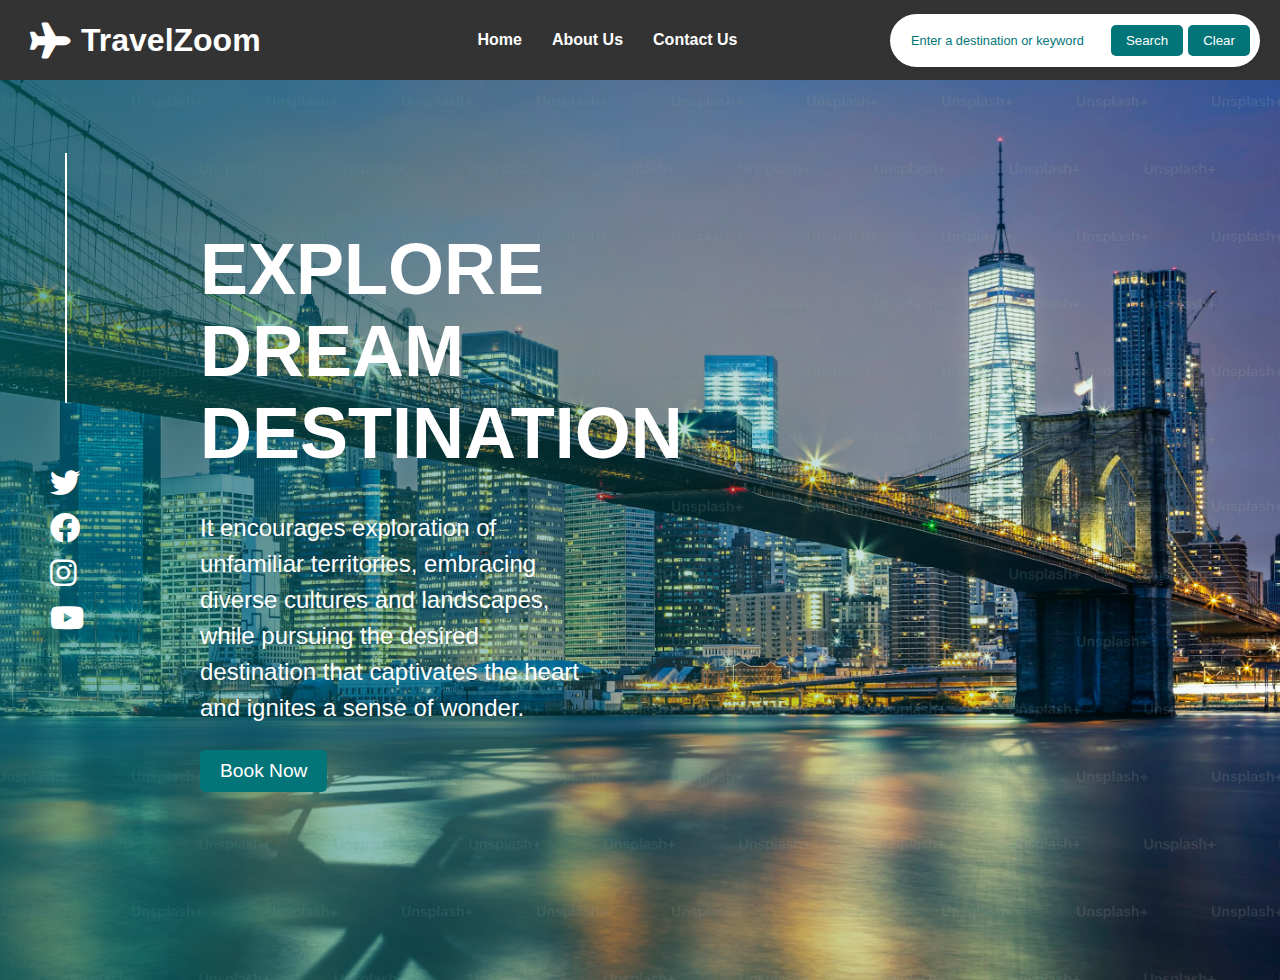
<file: index.html>
<!DOCTYPE html>
<html lang="en">
<head>
    <meta charset="UTF-8">
    <meta name="viewport" content="width=device-width, initial-scale=1.0">
    <title>TravelZoom</title>
    <link rel="stylesheet" href="styles.css">
    <link rel="stylesheet" href="https://cdnjs.cloudflare.com/ajax/libs/font-awesome/6.0.0-beta3/css/all.min.css">
    <script src="travel_recommendation.js" defer></script>
</head>
<body>
    <!-- Navigation Bar -->
    <nav>
        <div class="logo">
            <i class="fa fa-plane" style="font-size:36px;"></i>
            <h1>TravelZoom</h1>
        </div>
        <ul>
            <li><a href="/travel-zoom/index">Home</a></li>
            <li><a href="/travel-zoom/about-us">About Us</a></li>
            <li><a href="/travel-zoom/contact-us">Contact Us</a></li>
        </ul>
        <div class="search-container">
            <input type="text" placeholder="Enter a destination or keyword" id="searchInput" class="search-input">
            <button onclick="performSearch()" class="search-btn">Search</button>
            <button onclick="resetSearch()" class="clear-btn">Clear</button>
        </div>
    </nav>

    <!-- Home Page Content -->
    <header>
        <div class="social-line"></div>
        <div class="social-icons">
            <ul>
                <li><a href="https://twitter.com" target="_blank"><i class="fab fa-twitter"></i></a></li>
                <li><a href="https://facebook.com" target="_blank"><i class="fab fa-facebook"></i></a></li>
                <li><a href="https://instagram.com" target="_blank"><i class="fab fa-instagram"></i></a></li>
                <li><a href="https://youtube.com" target="_blank"><i class="fab fa-youtube"></i></a></li>
            </ul>
        </div>
        <div class="header-content">
            <h1>Explore<br> Dream<br> Destination</h1>
            <p>It encourages exploration of unfamiliar territories, embracing diverse cultures and landscapes, while pursuing the desired destination that captivates the heart and ignites a sense of wonder.</p>
            <button>Book Now</button>
        </div>
    </header>

<script>
    function performSearch() {
        // Functionality to search for recommendations
        var input = document.getElementById('searchInput').value;
        alert('Search for: ' + input);
    }

    function resetSearch() {
        // Functionality to clear the search input
        document.getElementById('searchInput').value = '';
    }
</script>
</body>


</html>
</file>
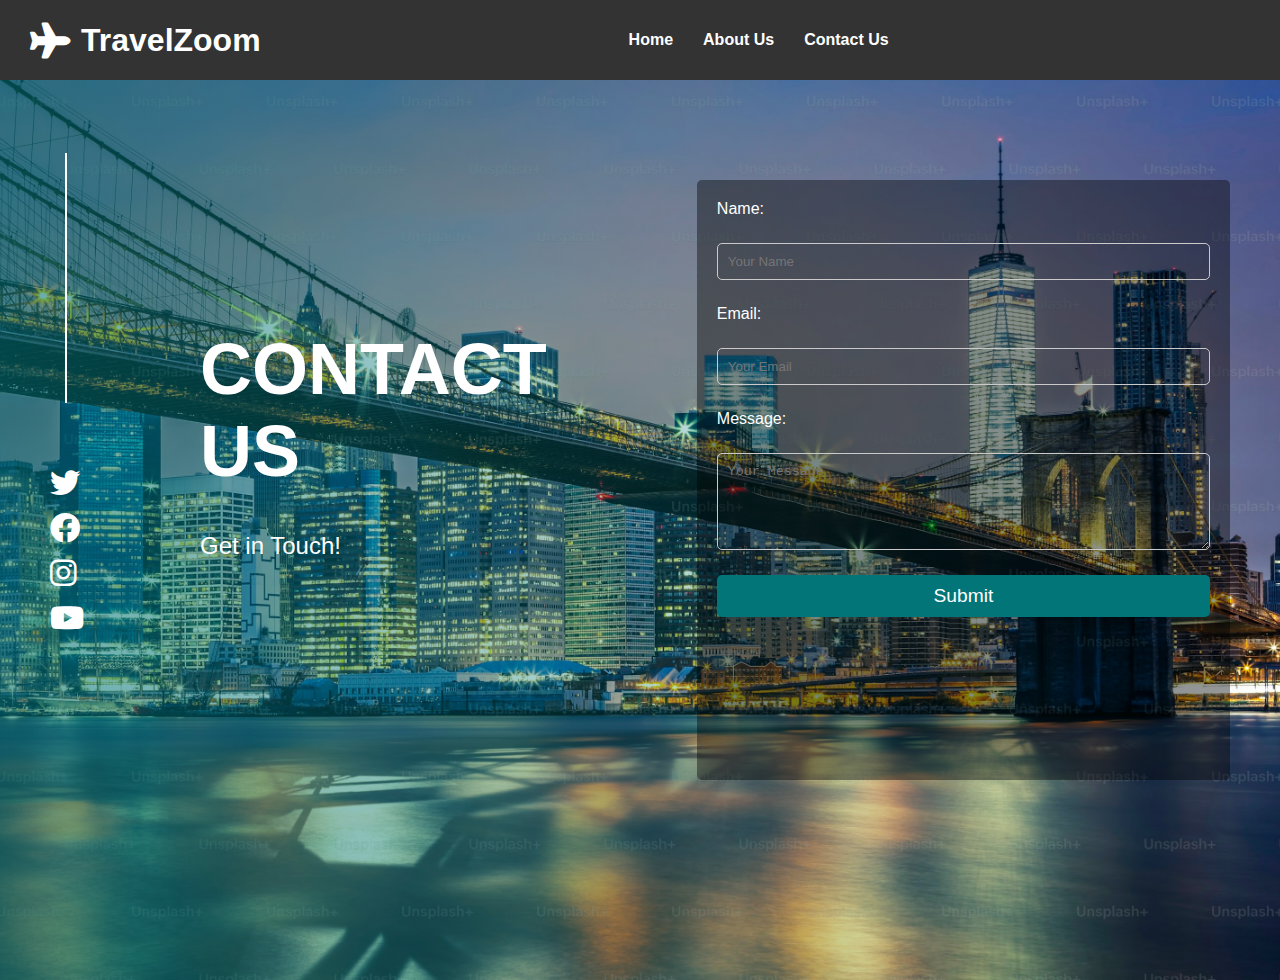
<file: contact-us.html>
<!DOCTYPE html>
<html lang="en">
<head>
    <meta charset="UTF-8">
    <meta name="viewport" content="width=device-width, initial-scale=1.0">
    <title>TravelZoom</title>
    <link rel="stylesheet" href="styles.css">
    <link rel="stylesheet" href="https://cdnjs.cloudflare.com/ajax/libs/font-awesome/6.0.0-beta3/css/all.min.css">


</head>
<body>
    <!-- Navigation Bar -->
    <nav>
        <div class="logo">
            <i class="fa fa-plane" style="font-size:36px;"></i>
            <h1>TravelZoom</h1>
        </div>
        <ul style="width: 100%;margin: 16px 0 16px 313px;">
            <li><a href="/travel-zoom/index">Home</a></li>
            <li><a href="/travel-zoom/about-us">About Us</a></li>
            <li><a href="/travel-zoom/contact-us">Contact Us</a></li>
        </ul>

    </nav>

    <!-- Home Page Content -->
    <header>
        <div class="social-line"></div>
        <div class="social-icons">
            <ul>
                <li><a href="https://twitter.com" target="_blank"><i class="fab fa-twitter"></i></a></li>
                <li><a href="https://facebook.com" target="_blank"><i class="fab fa-facebook"></i></a></li>
                <li><a href="https://instagram.com" target="_blank"><i class="fab fa-instagram"></i></a></li>
                <li><a href="https://youtube.com" target="_blank"><i class="fab fa-youtube"></i></a></li>
            </ul>
        </div>
        <div class="header-content contact">
            <div>
                <h1>Contact Us</h1>
                <p>Get in Touch!</p>
            </div>
            <div class="contact-form">
                    <form action="/submit-contact" method="POST">
                        <label for="name">Name:</label>
                        <input type="text" id="name" name="name" placeholder="Your Name" required>
                
                        <label for="email">Email:</label>
                        <input type="email" id="email" name="email" placeholder="Your Email" required>
                
                        <label for="message">Message:</label>
                        <textarea id="message" name="message" placeholder="Your Message" rows="5" required></textarea>
                
                        <button type="submit">Submit</button>
                    </form>
            </div>

      
        </div>
    </header>

<script>
    function performSearch() {
        // Functionality to search for recommendations
        var input = document.getElementById('searchInput').value;
        alert('Search for: ' + input);
    }

    function resetSearch() {
        // Functionality to clear the search input
        document.getElementById('searchInput').value = '';
    }
</script>
</body>


</html>
</file>
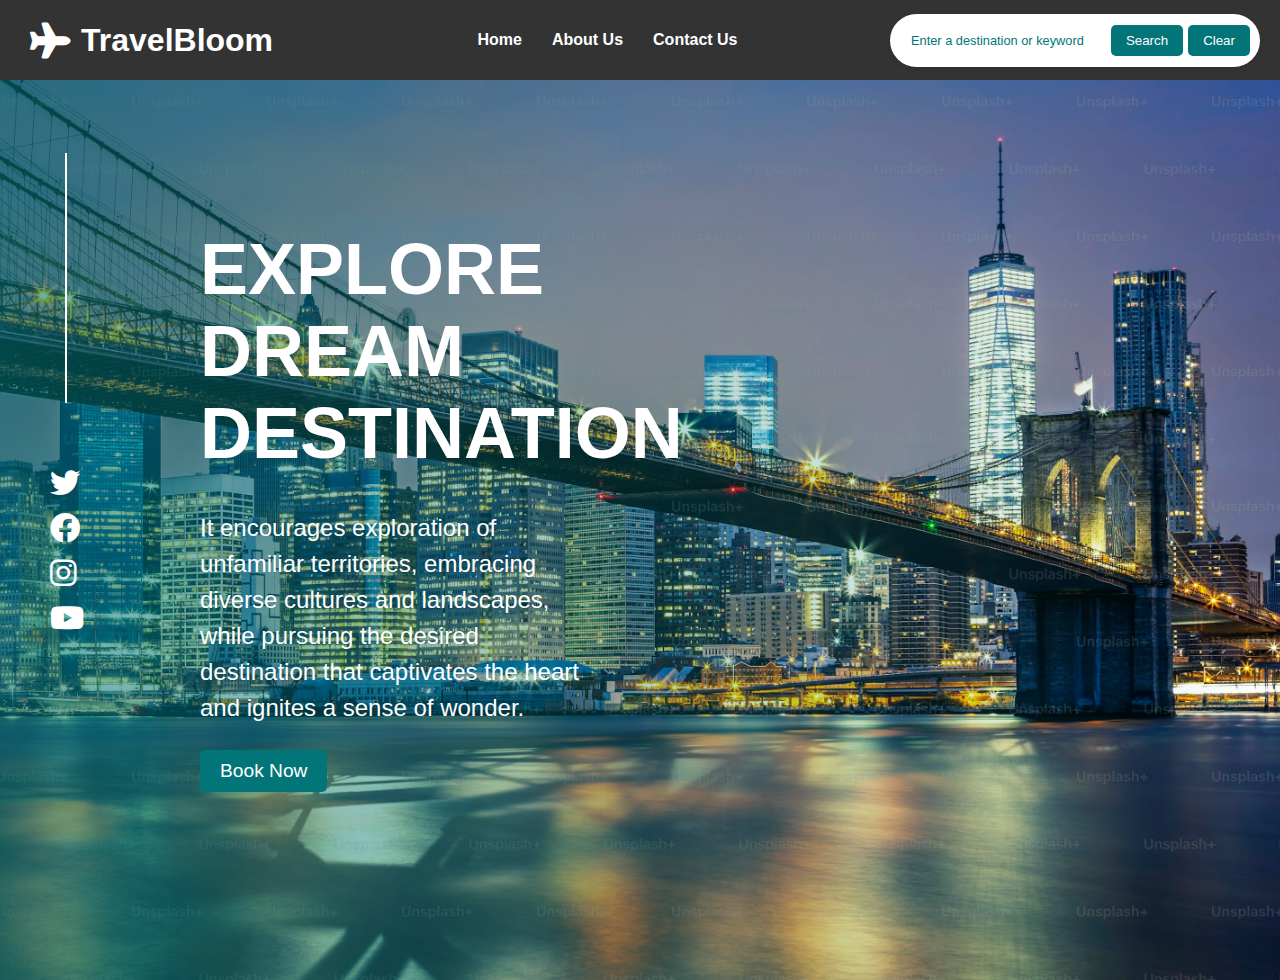
<file: travel_recommendation.html>
<!DOCTYPE html>
<html lang="en">
<head>
    <meta charset="UTF-8">
    <meta name="viewport" content="width=device-width, initial-scale=1.0">
    <title>TravelBloom</title>
    <link rel="stylesheet" href="styles.css">
    <link rel="stylesheet" href="https://cdnjs.cloudflare.com/ajax/libs/font-awesome/6.0.0-beta3/css/all.min.css">

</head>
<body>
    <!-- Navigation Bar -->
    <nav>
        <div class="logo">
            <i class="fa fa-plane" style="font-size:36px;"></i>
            <h1>TravelBloom</h1>
        </div>
        <ul>
            <li><a href="#home">Home</a></li>
            <li><a href="/about-us">About Us</a></li>
            <li><a href="/contact">Contact Us</a></li>
        </ul>
        <div class="search-container">
            <input type="text" placeholder="Enter a destination or keyword" class="search-input">
            <button onclick="performSearch()" class="search-btn">Search</button>
            <button onclick="resetSearch()" class="clear-btn">Clear</button>
        </div>
    </nav>

    <!-- Home Page Content -->
    <header>
        <div class="social-line"></div>
        <div class="social-icons">
            <ul>
                <li><a href="https://twitter.com" target="_blank"><i class="fab fa-twitter"></i></a></li>
                <li><a href="https://facebook.com" target="_blank"><i class="fab fa-facebook"></i></a></li>
                <li><a href="https://instagram.com" target="_blank"><i class="fab fa-instagram"></i></a></li>
                <li><a href="https://youtube.com" target="_blank"><i class="fab fa-youtube"></i></a></li>
            </ul>
        </div>
        <div class="header-content">
            <h1>Explore<br> Dream<br> Destination</h1>
            <p>It encourages exploration of unfamiliar territories, embracing diverse cultures and landscapes, while pursuing the desired destination that captivates the heart and ignites a sense of wonder.</p>
            <button>Book Now</button>
        </div>
    </header>

<script>
    function performSearch() {
        // Functionality to search for recommendations
        var input = document.getElementById('searchInput').value;
        alert('Search for: ' + input);
    }

    function resetSearch() {
        // Functionality to clear the search input
        document.getElementById('searchInput').value = '';
    }
</script>
</body>


</html>
</file>
<file: styles.css>
/* General body styling */
body {
    font-family: 'Arial', sans-serif;
    margin: 0;
    padding: 0;
}

/* Navigation bar styling */
nav {
    display: flex;
    justify-content: space-between;
    align-items: center;
    background-color: #333;
    color: white;
    padding: 10px 20px;
    height:60px;
}

nav .logo {
    width: 265px;
    display: flex;
}
nav .logo i, nav .logo h1 {
    margin: 10px 0 10px 10px;
    line-height: 5px;
}
nav .logo img {
    width: 100px;
    height:70px;
}

nav ul {
    list-style: none;
    display: flex;
}

nav ul li {
    padding: 0 15px;
}

nav ul li a {
    color: white;
    text-decoration: none;
    font-weight: bold;
}

.search-container {
    display: flex;
align-items: center;
background: #ffffff;
padding: 10px;
border-radius: 80px;
box-shadow: 0 2px 4px rgba(0, 0, 0, 0.1);
min-width: 350px;
}

.search-input {
    flex-grow: 1;
padding: 8px 10px;
margin-right: 10px;
border: 1px solid #fff;
border-radius: 5px;
outline: none;
font-size: .8em;
}
.search-input::placeholder {
    color: #027579;

}

.search-input:focus {
    border-color: #fff; /* Highlight color when focused */
}

.search-btn, .clear-btn {
    padding: 8px 15px;
    color: white;
    background-color: #027579; /* Teal background */
    border: none;
    border-radius: 5px;
    cursor: pointer; /* Pointer cursor on hover */
    outline: none;
    transition: all 0.3s;
}

.search-btn:hover, .clear-btn:hover {
    background-color: #027579; /* Darker shade for hover */
}

.clear-btn {
    margin-left: 5px; /* Space between buttons */

   }

.clear-btn:hover {
    background-color: #e64a19; /* Darker shade for hover on clear button */
}

/* Header styling */
header {
    height: 100vh;
    background-size: cover;
    background-position: center;
    display: flex;
    color: white;
    background-image: linear-gradient(to right, rgba(2, 117, 121, 0.6), transparent), url('img/city.jpeg');


}
.header-content {
    margin: 100px 50px 0 200px;
    width: 50%;
}
.header-content h1 {
    font-size: 4.5em;
    margin-bottom: 0.5em;
    text-transform: uppercase;
}

.header-content p {
    font-size: 1.5em;
    width: 60%;
    line-height: 1.5;
}
.about {
    width: 80%;
    margin: 100px auto;
}
.about>p {
    padding: 15px;
    background:rgba(0, 0, 0, 0.4);
    width: 100%;
    border-radius: 5px;
}


.header-content button {
    padding: 10px 20px;
    font-size: 1.2em;
    background-color: #027579;
    color: white;
    border: none;
    cursor: pointer;
    border-radius: 5px;
    transition: all 0.3s;
}

.header-content button:hover {
    background-color: #e03c00;
}
.social-icons {
    position: absolute;
top: 50%;
left: 10px;
height: 150px;
}
.social-icons ul {
display:flex;
    flex-direction: column;
    list-style-type: none;
}
.social-icons ul li {
    margin-bottom:10px;
}
.social-icons ul li a {
    color: white;
    font-size: 1.9em;
    text-decoration:none;
}
.social-line {
    position: absolute;
    top: 17%;
    left: 10px;
    width: 2px;
    height: 250px;
    background-color: white;
    margin-left: 55px;
}
.staff {
    display:flex;
    margin-left:50px;


}
.staff-title h2 {
    font-size: 3.4em;
    margin: 0 20px 0 0;
}
.staff-members {
    display:flex;
}
.staff-members>div {
    display:flex;
    align-items: flex-start;
    padding:15px;
    background:rgba(0, 0, 0, 0.4);
    border-radius: 5px;
    margin-right: 10px;

}
.staff-members>div img {
    max-width: 50px;
}
 
.staff-members>div>div {
    display:flex;
    flex-direction:column;
    margin-left: 10px;
}
.staff-members>div>div p {
    font-size: .8em;
}

.contact {
    display: flex;
    width:100%;
    height: 600px;
    justify-content: space-between;
    
}
.contact-form {
    width:50%;
    padding:20px;
    background:rgba(0, 0, 0, 0.4);
    border-radius: 5px;
}
.contact-form form {
    display: flex;
    flex-direction: column;
    width:100%;
}

.contact>div:first-of-type {
    margin: 100px 50px 0 0;

}

.contact-form form > * {
    margin-bottom: 25px;
}
.contact-form form input, .contact-form form textarea {
    padding: 10px;
    border-radius: 5px;
    border: 1px solid #cacaca;
    outline: none;
    background: none;
}

.results {
    position:absolute;
    top:75px;
    right:50px;


}
.results>div {
    margin: 10px;
    border-radius:5px;
    background: white;
    width: 360px;
}
.results > div img {
    max-width: 360px;
    max-height: 200px; 
    object-fit: cover; 
    width: 100%; 
}

.results>div h3, .results>div p, .results>div button {
    padding: 10px;
    margin:0;
}

.results>div button {
    background-color: #027579;
    color: white;
    border: none;
    border-radius: 5px;
    cursor: pointer;
    margin: 10px;
    padding: 5px 10px;
}
</file>
